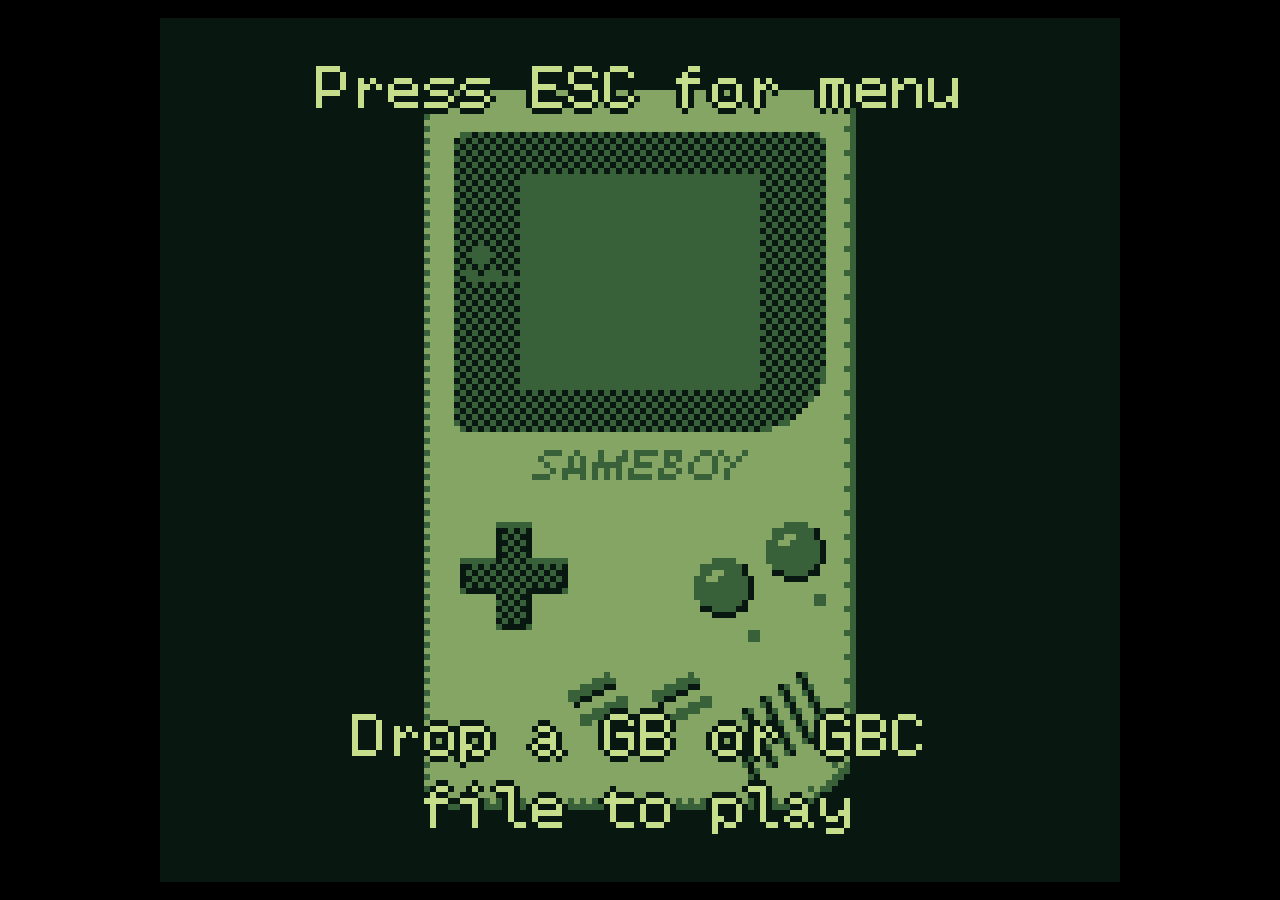
<file: index.html>
<!doctype html>
<html lang="en-us" style="background: #000;">
	<head>
		<meta charset="utf-8">
		<meta name="viewport" content="width=device-width, initial-scale=1.0, maximum-scale=1.0, user-scalable=0">
		<link href="css/main.css" rel="stylesheet">

		<!-- Meta information -->
		<title>SameBoy</title>
		<meta name="description" content="A Friendly and Powerful Game Boy Emulator on the Web">

		<!-- These tags require absolute URLs -->
		<meta name="twitter:card" content="summary_large_image">
		<meta property="twitter:domain" content="max-m.github.io">
		<meta property="twitter:url" content="https://max-m.github.io/SameBoy/">
		<meta name="twitter:title" content="SameBoy">
		<meta name="twitter:description" content="A Friendly and Powerful Game Boy Emulator on the Web">
		<meta name="twitter:image" content="https://max-m.github.io/SameBoy/img/og-image.png">

		<meta property="og:url" content="https://max-m.github.io/SameBoy/">
		<meta property="og:type" content="website">
		<meta property="og:title" content="SameBoy">
		<meta property="og:description" content="A Friendly and Powerful Game Boy Emulator on the Web">
		<meta property="og:image" content="https://max-m.github.io/SameBoy/img/og-image.png">
		<!-- End of meta information -->

		<meta name="application-name" content="SameBoy">
		<link rel="manifest" href="sameboy.webmanifest">
		<meta name="theme-color" content="#00468d">

		<link rel="icon" type="image/png" sizes="32x32" href="img/icon-32x32.png">
		<link rel="icon" type="image/png" sizes="16x16" href="img/icon-16x16.png">
		<link rel="shortcut icon" href="img/favicon.ico">

		<link rel="apple-touch-icon-precomposed" sizes="180x180" href="img/apple-touch-icon-precomposed.png">
		<link rel="apple-touch-icon" sizes="180x180" href="img/apple-touch-icon.png">
		<link rel="mask-icon" href="img/safari-pinned-tab.svg" color="#00468d">
		<meta name="apple-mobile-web-app-title" content="SameBoy">
	</head>
	<body style="display: none;">
		<div id="system" class="isCGB">
			<div id="display">
				<figure id="spinner">
					<div>
						<div class="spinner"></div>

						<div class="info">
							<div id="status">Downloading...</div>
							<progress hidden id="progress" max="100" value="0"></progress>
						</div>
					</div>
				</figure>

				<div id="canvasWrapper">
					<canvas id="canvas" width="160" height="144"></canvas>
				</div>
			</div>

			<div id="controls">
				<div class="dpadWrapper">
					<div id="dpad">
						<span id="upButton" class="button"></span>
						<span id="rightButton" class="button"></span>
						<span id="downButton" class="button"></span>
						<span id="leftButton" class="button"></span>
					</div>
				</div>

				<div class="startButtonWrapper">
					<span id="startButton" class="button"></span>
				</div>
				<div class="selectButtonWrapper">
					<span id="selectButton" class="button"></span>
				</div>

				<div class="aButtonWrapper">
					<span id="aButton" class="button"></span>
				</div>
				<div class="bButtonWrapper">
					<span id="bButton" class="button"></span>
				</div>

				<span id="menuButton" class="button small">
					<span></span>
					<span></span>
					<span></span>
				</span>

				<span id="fullscreenButton" class="button small">
					<svg><use href="img/fullscreen.svg#i"></use></svg>
				</span>
			</div>

			<div id="saveManager" class="dialog" style="display: none;">
				<span class="closeButton">CLOSE</span>
				<div class="dialogContent"></div>
			</div>

			<div id="printerDialog" class="dialog" style="display: none;">
				<span class="closeButton">CLOSE</span>
				<div class="dialogContent">
					<div class="buttonBar">
						<span class="deleteAll">
							<svg class="icon delete"><use href="img/delete.svg#i"></use></svg>
							<span>Delete All</span>
						</span>

						<span class="downloadAll">
							<svg class="icon download"><use href="img/download.svg#i"></use></svg>
							<span>Download All</span>
						</span>
					</div>

					<div class="prints"></div>
				</div>
			</div>

			<div id="about" style="display: none;">
				<div class="header">
					<span class="closeButton">
						<span class="inner"><span aria-hidden="true" hidden>Close</span></span>
					</span>
					<span class="title">About SameBoy</span>
					<span class="github"><a href="https://github.com/max-m/SameBoy/tree/wasm">GitHub</a></span>
				</div>
				<div class="content">
					<div>
						<img
							class="logo"
							srcset="img/icon-128x128.png,
								img/icon-256x256.png 2x,
								img/icon-512x512.png 4x"
							src="img/logo-128x128.png"
							alt="SameBoy Logo"
						>
						<h1><a href="https://sameboy.github.io/">SameBoy v0.16.6 (2e36d17)</a></h1>
						<h2>MIT License</h2>
						<h3>Copyright © 2015-2024 <a href="https://github.com/LIJI32">Lior Halphon</a></h3>
						<h4>WebAssembly port by <a href="https://github.com/max-m">Maximilian Mader</a></h4>
					</div>

					<div class="license">
						<p>Permission is hereby granted, free of charge, to any person obtaining a copy
						of this software and associated documentation files (the "Software"), to deal
						in the Software without restriction, including without limitation the rights
						to use, copy, modify, merge, publish, distribute, sublicense, and/or sell
						copies of the Software, and to permit persons to whom the Software is
						furnished to do so, subject to the following conditions:</p>

						<p>The above copyright notice and this permission notice shall be included in all
						copies or substantial portions of the Software.</p>

						<p>THE SOFTWARE IS PROVIDED "AS IS", WITHOUT WARRANTY OF ANY KIND, EXPRESS OR
						IMPLIED, INCLUDING BUT NOT LIMITED TO THE WARRANTIES OF MERCHANTABILITY,
						FITNESS FOR A PARTICULAR PURPOSE AND NONINFRINGEMENT. IN NO EVENT SHALL THE
						AUTHORS OR COPYRIGHT HOLDERS BE LIABLE FOR ANY CLAIM, DAMAGES OR OTHER
						LIABILITY, WHETHER IN AN ACTION OF CONTRACT, TORT OR OTHERWISE, ARISING FROM,
						OUT OF OR IN CONNECTION WITH THE SOFTWARE OR THE USE OR OTHER DEALINGS IN THE
						SOFTWARE.</p>
					</div>
				</div>
			</div>
		</div>


		<script type="module">
			import initSameBoy from"./index.js";
			const SAMEBOY = await initSameBoy();

			SAMEBOY.ready.then(async () => {
				SAMEBOY.setStatus('Syncing filesystem');

				SAMEBOY.FS.mkdir('/persist');
				SAMEBOY.FS.mount(SAMEBOY.IDBFS, { }, '/persist');

				await SAMEBOY.gb_syncfs(true);

				// Call the exported init function
				SAMEBOY._init();
				SAMEBOY.setStatus(null);
			});
		</script>
	</body>
</html>
</file>
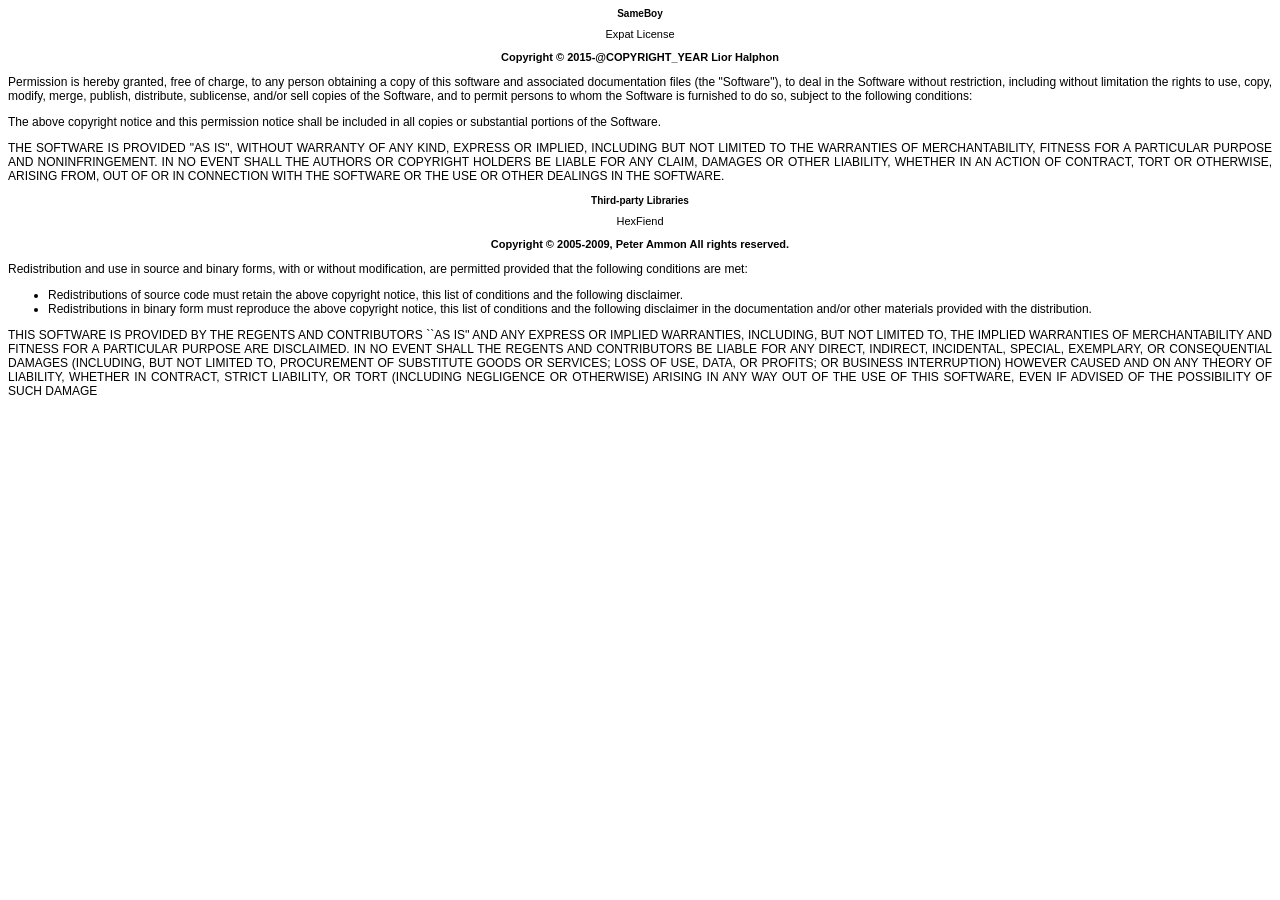
<file: Cocoa/License.html>
<!DOCYTYPE html>
<html>
<head>
    <meta charset="utf-8" /> 
    <title></title>
    <style>
        body {
            font-family: Helvetica, sans-serif;
            text-align: justify;
            font-size: 12px;
        }
        h1 {
            text-align:center;
            font-size: 10px;
        }
        h2 {
            text-align:center;
            font-size: 11px;
            font-weight: normal;
        }
        
        h3 {
            text-align:center;
            font-size: 11px;
            font-weight: bold;
        }
    </style>
</head>
<body>

<h1>SameBoy</h1>
<h2>Expat License</h2>
<h3>Copyright © 2015-@COPYRIGHT_YEAR Lior Halphon</h3>

<p>Permission is hereby granted, free of charge, to any person obtaining a copy
of this software and associated documentation files (the "Software"), to deal
in the Software without restriction, including without limitation the rights
to use, copy, modify, merge, publish, distribute, sublicense, and/or sell
copies of the Software, and to permit persons to whom the Software is
furnished to do so, subject to the following conditions:</p>

<p>The above copyright notice and this permission notice shall be included in all
copies or substantial portions of the Software.</p>

<p>THE SOFTWARE IS PROVIDED "AS IS", WITHOUT WARRANTY OF ANY KIND, EXPRESS OR
IMPLIED, INCLUDING BUT NOT LIMITED TO THE WARRANTIES OF MERCHANTABILITY,
FITNESS FOR A PARTICULAR PURPOSE AND NONINFRINGEMENT. IN NO EVENT SHALL THE
AUTHORS OR COPYRIGHT HOLDERS BE LIABLE FOR ANY CLAIM, DAMAGES OR OTHER
LIABILITY, WHETHER IN AN ACTION OF CONTRACT, TORT OR OTHERWISE, ARISING FROM,
OUT OF OR IN CONNECTION WITH THE SOFTWARE OR THE USE OR OTHER DEALINGS IN THE
SOFTWARE.</p>

<h1>Third-party Libraries</h1>
<h2>HexFiend</h2>
<h3>Copyright © 2005-2009, Peter Ammon
All rights reserved.</h3>

<p>Redistribution and use in source and binary forms, with or without
modification, are permitted provided that the following conditions are met:</p>

<ul>
<li>Redistributions of source code must retain the above copyright
    notice, this list of conditions and the following disclaimer.</li>
<li>Redistributions in binary form must reproduce the above copyright
    notice, this list of conditions and the following disclaimer in the
    documentation and/or other materials provided with the distribution.</li>
</ul>

<p>THIS SOFTWARE IS PROVIDED BY THE REGENTS AND CONTRIBUTORS ``AS IS'' AND ANY
EXPRESS OR IMPLIED WARRANTIES, INCLUDING, BUT NOT LIMITED TO, THE IMPLIED
WARRANTIES OF MERCHANTABILITY AND FITNESS FOR A PARTICULAR PURPOSE ARE
DISCLAIMED. IN NO EVENT SHALL THE REGENTS AND CONTRIBUTORS BE LIABLE FOR ANY
DIRECT, INDIRECT, INCIDENTAL, SPECIAL, EXEMPLARY, OR CONSEQUENTIAL DAMAGES
(INCLUDING, BUT NOT LIMITED TO, PROCUREMENT OF SUBSTITUTE GOODS OR SERVICES;
LOSS OF USE, DATA, OR PROFITS; OR BUSINESS INTERRUPTION) HOWEVER CAUSED AND
ON ANY THEORY OF LIABILITY, WHETHER IN CONTRACT, STRICT LIABILITY, OR TORT
(INCLUDING NEGLIGENCE OR OTHERWISE) ARISING IN ANY WAY OUT OF THE USE OF THIS
SOFTWARE, EVEN IF ADVISED OF THE POSSIBILITY OF SUCH DAMAGE</p>
</body>
</html>
</file>
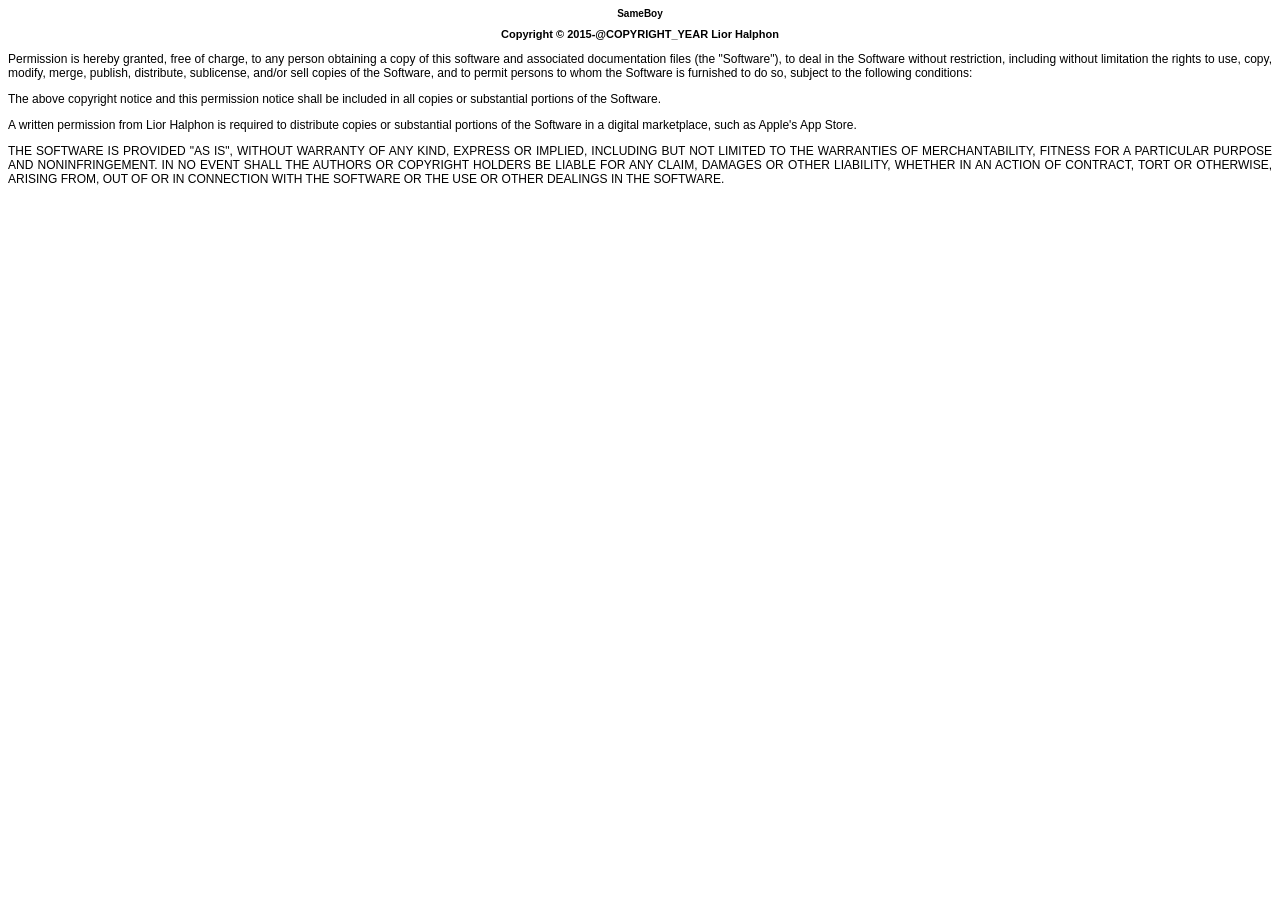
<file: iOS/License.html>
<!DOCYTYPE html>
<html>
<head>
    <meta charset="utf-8" /> 
    <title></title>
    <style>
        body {
            font-family: Helvetica, sans-serif;
            text-align: justify;
            font-size: 12px;
        }
        h1 {
            text-align:center;
            font-size: 10px;
        }
        
        h2 {
            text-align:center;
            font-size: 11px;
            font-weight: bold;
        }
    </style>
</head>
<body>

<h1>SameBoy</h1>
<h2>Copyright © 2015-@COPYRIGHT_YEAR Lior Halphon</h2>

<p>Permission is hereby granted, free of charge, to any person obtaining a copy
of this software and associated documentation files (the "Software"), to deal
in the Software without restriction, including without limitation the rights
to use, copy, modify, merge, publish, distribute, sublicense, and/or sell
copies of the Software, and to permit persons to whom the Software is
furnished to do so, subject to the following conditions:</p>

<p>The above copyright notice and this permission notice shall be included in all
copies or substantial portions of the Software.</p>

<p>A written permission from Lior Halphon is required to distribute copies or
substantial portions of the Software in a digital marketplace, such as
Apple's App Store.</p>

<p>THE SOFTWARE IS PROVIDED "AS IS", WITHOUT WARRANTY OF ANY KIND, EXPRESS OR
IMPLIED, INCLUDING BUT NOT LIMITED TO THE WARRANTIES OF MERCHANTABILITY,
FITNESS FOR A PARTICULAR PURPOSE AND NONINFRINGEMENT. IN NO EVENT SHALL THE
AUTHORS OR COPYRIGHT HOLDERS BE LIABLE FOR ANY CLAIM, DAMAGES OR OTHER
LIABILITY, WHETHER IN AN ACTION OF CONTRACT, TORT OR OTHERWISE, ARISING FROM,
OUT OF OR IN CONNECTION WITH THE SOFTWARE OR THE USE OR OTHER DEALINGS IN THE
SOFTWARE.</p>
</body>
</html>
</file>
<file: css/main.css>
@import url('dmg.css');
@import url('mgb.css');
@import url('sgb.css');
@import url('cgb.css');
@import url('agb.css');

@import url('base.css');
@import url('mobile-portrait.css');
@import url('mobile-landscape.css');
</file>
